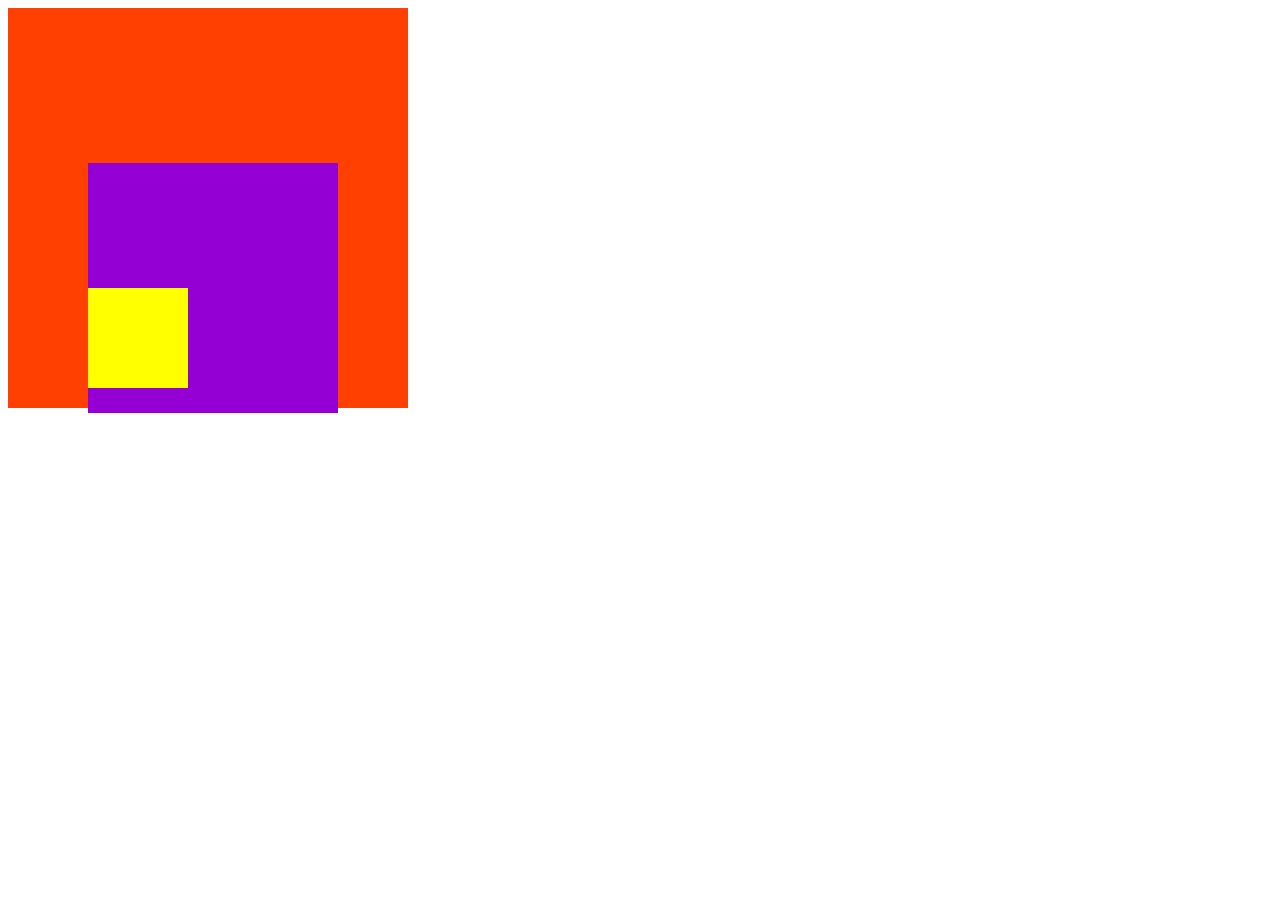
<file: parte1/index.html>
<!DOCTYPE html>
<html lang="en">
<head>
	<meta charset="UTF-8">
	<title>Position2</title>
	<link rel="stylesheet" type="text/css" href="css/main.css">
	
</head>
<body>

<div class="padre"><div class="hijo"><div class="nieto"></div></div></div>

</body>
</html>
</file>
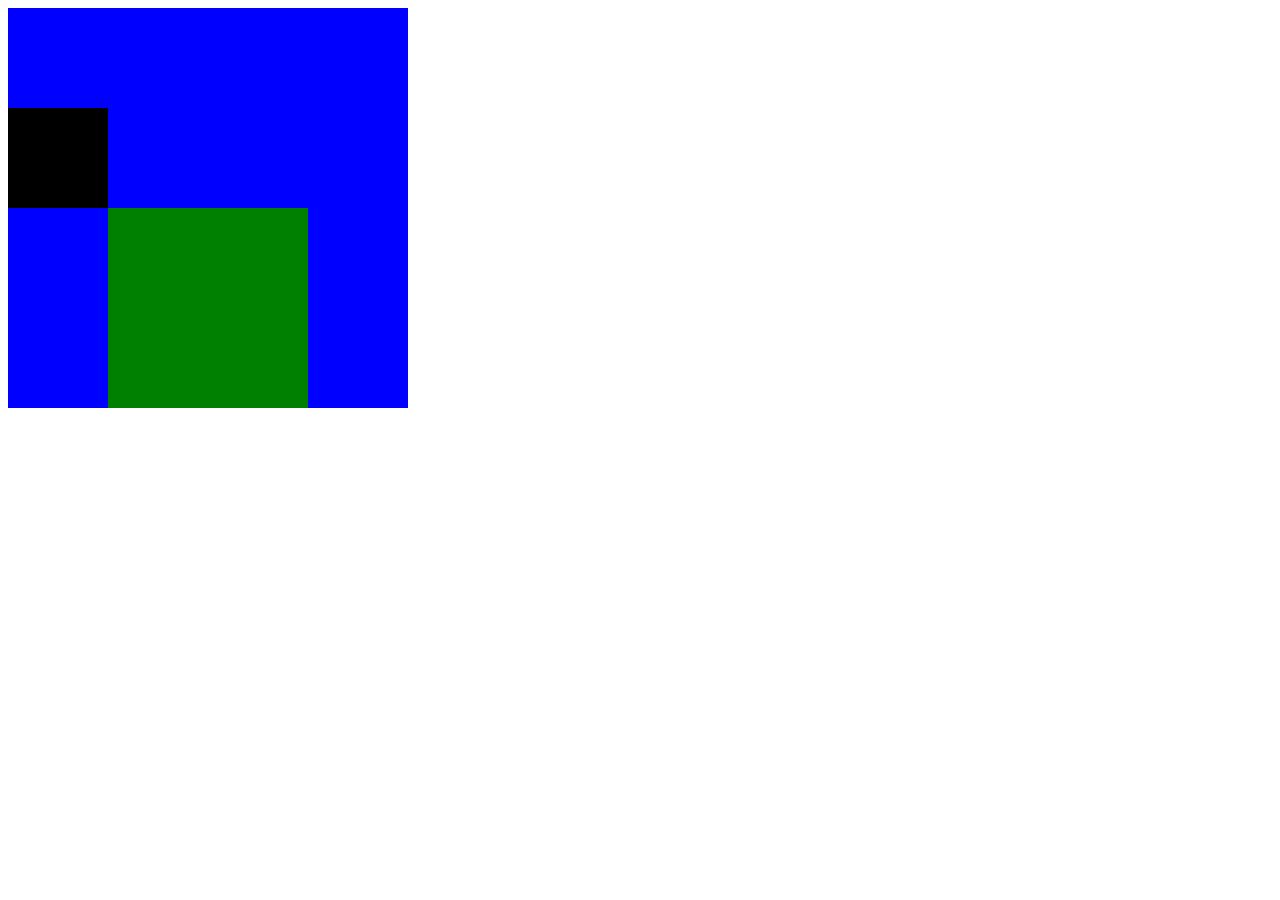
<file: parte2/index.html>
<!DOCTYPE html>
<html lang="en">
<head>
	<meta charset="UTF-8">
	<title>Position2</title>
	<link rel="stylesheet" type="text/css" href="css/main.css">
	
</head>
<body>

<div class="padre"><div class="hijo">
<div class="nieto"></div></div></div>

</body>
</html>
</file>
<file: parte1/css/main.css>
.padre{
	width:400px;
	height:400px;
	align-content:center;
	background-color:#ff4000;
	position: static;

	
}
.hijo{
	width:250px;
	height:250px;
	align-content:center;
	background-color:darkviolet;
	position:relative;
	top:20%;
	left:20%
	
}

.nieto{
	width:100px;
	height:100px;
	background-color:yellow;
	position:absolute;
	
	
}
</file>
<file: parte2/css/main.css>
.padre{
	width:400px;
	height:400px;
	align-content:center;
	background-color:blue;
	position: static;

	
}
.hijo{
	width:200px;
	height:200px;
	align-content:center;
	background-color:green;
	position:relative;
	top:25%;
	left:25%
	
}

.nieto{
	width:100px;
	height:100px;
	background-color:black;
	position:absolute;
	bottom:200px;
	right:200px;
	
}
</file>
